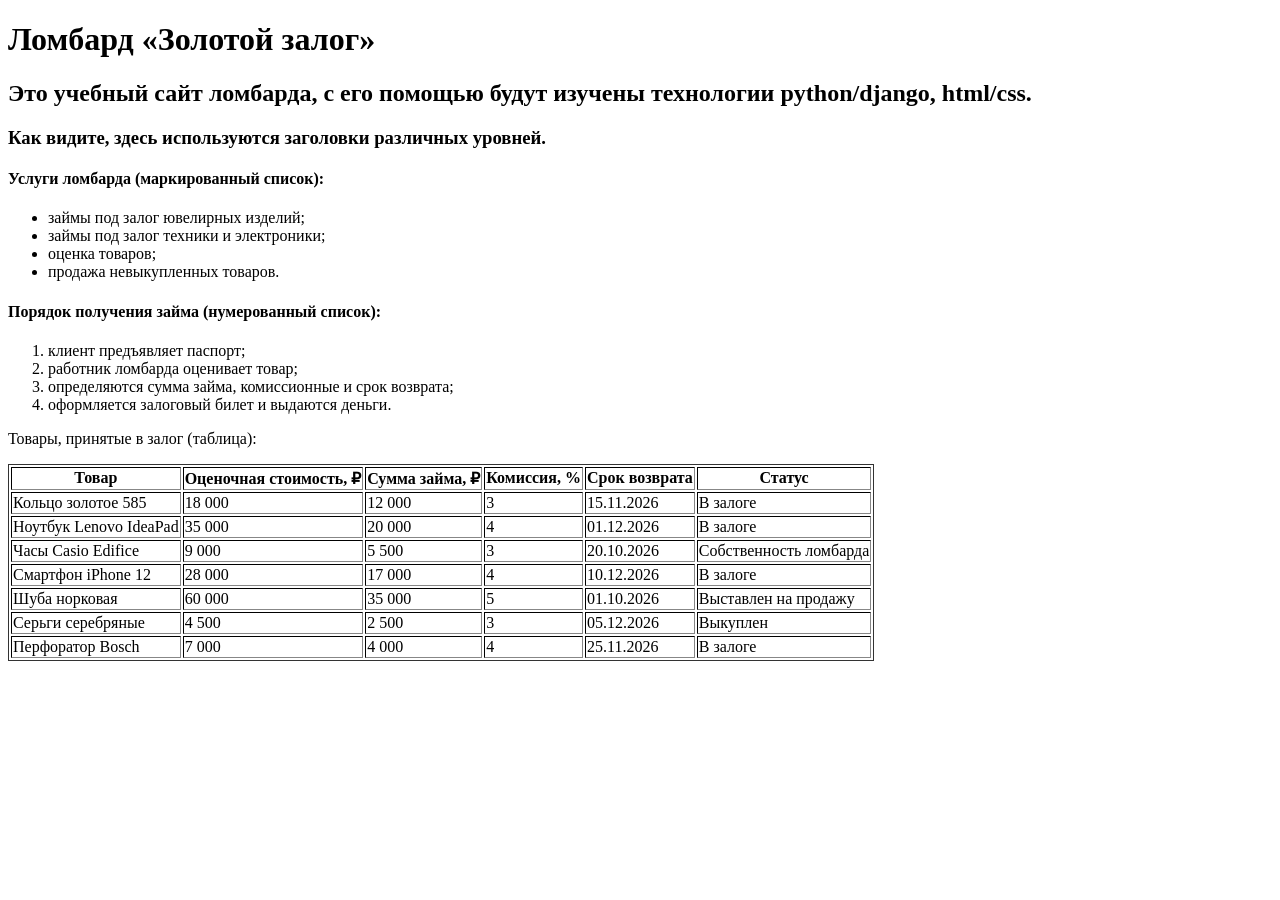
<file: firstwebpage/flatpages/templates/index.html>
<!DOCTYPE html>
<html>
<head>
    <meta charset="utf-8">
    <link rel="icon" href="data:,">
    <title>Ломбард «Золотой залог»</title>
</head>
<body>
    <h1>Ломбард «Золотой залог»</h1>
    <h2>Это учебный сайт ломбарда, с его помощью будут изучены технологии python/django, html/css.</h2>
    <h3>Как видите, здесь используются заголовки различных уровней.</h3>
    <h4>Услуги ломбарда (маркированный список):</h4>
    <ul>
        <li>займы под залог ювелирных изделий;</li>
        <li>займы под залог техники и электроники;</li>
        <li>оценка товаров;</li>
        <li>продажа невыкупленных товаров.</li>
    </ul>
    <h4>Порядок получения займа (нумерованный список):</h4>
    <ol>
        <li>клиент предъявляет паспорт;</li>
        <li>работник ломбарда оценивает товар;</li>
        <li>определяются сумма займа, комиссионные и срок возврата;</li>
        <li>оформляется залоговый билет и выдаются деньги.</li>
    </ol>
    <p>Товары, принятые в залог (таблица):</p>
    <table border="1" style="border: 1px solid #333;">
        <thead>
        <tr>
            <th>Товар</th>
            <th>Оценочная стоимость, ₽</th>
            <th>Сумма займа, ₽</th>
            <th>Комиссия, %</th>
            <th>Срок возврата</th>
            <th>Статус</th>
        </tr>
        </thead>
        <tr>
            <td>Кольцо золотое 585</td>
            <td>18 000</td>
            <td>12 000</td>
            <td>3</td>
            <td>15.11.2026</td>
            <td>В залоге</td>
        </tr>
        <tr>
            <td>Ноутбук Lenovo IdeaPad</td>
            <td>35 000</td>
            <td>20 000</td>
            <td>4</td>
            <td>01.12.2026</td>
            <td>В залоге</td>
        </tr>
        <tr>
            <td>Часы Casio Edifice</td>
            <td>9 000</td>
            <td>5 500</td>
            <td>3</td>
            <td>20.10.2026</td>
            <td>Собственность ломбарда</td>
        </tr>
        <tr>
            <td>Смартфон iPhone 12</td>
            <td>28 000</td>
            <td>17 000</td>
            <td>4</td>
            <td>10.12.2026</td>
            <td>В залоге</td>
        </tr>
        <tr>
            <td>Шуба норковая</td>
            <td>60 000</td>
            <td>35 000</td>
            <td>5</td>
            <td>01.10.2026</td>
            <td>Выставлен на продажу</td>
        </tr>
        <tr>
            <td>Серьги серебряные</td>
            <td>4 500</td>
            <td>2 500</td>
            <td>3</td>
            <td>05.12.2026</td>
            <td>Выкуплен</td>
        </tr>
        <tr>
            <td>Перфоратор Bosch</td>
            <td>7 000</td>
            <td>4 000</td>
            <td>4</td>
            <td>25.11.2026</td>
            <td>В залоге</td>
        </tr>
    </table>
</body>
</html>
</file>
